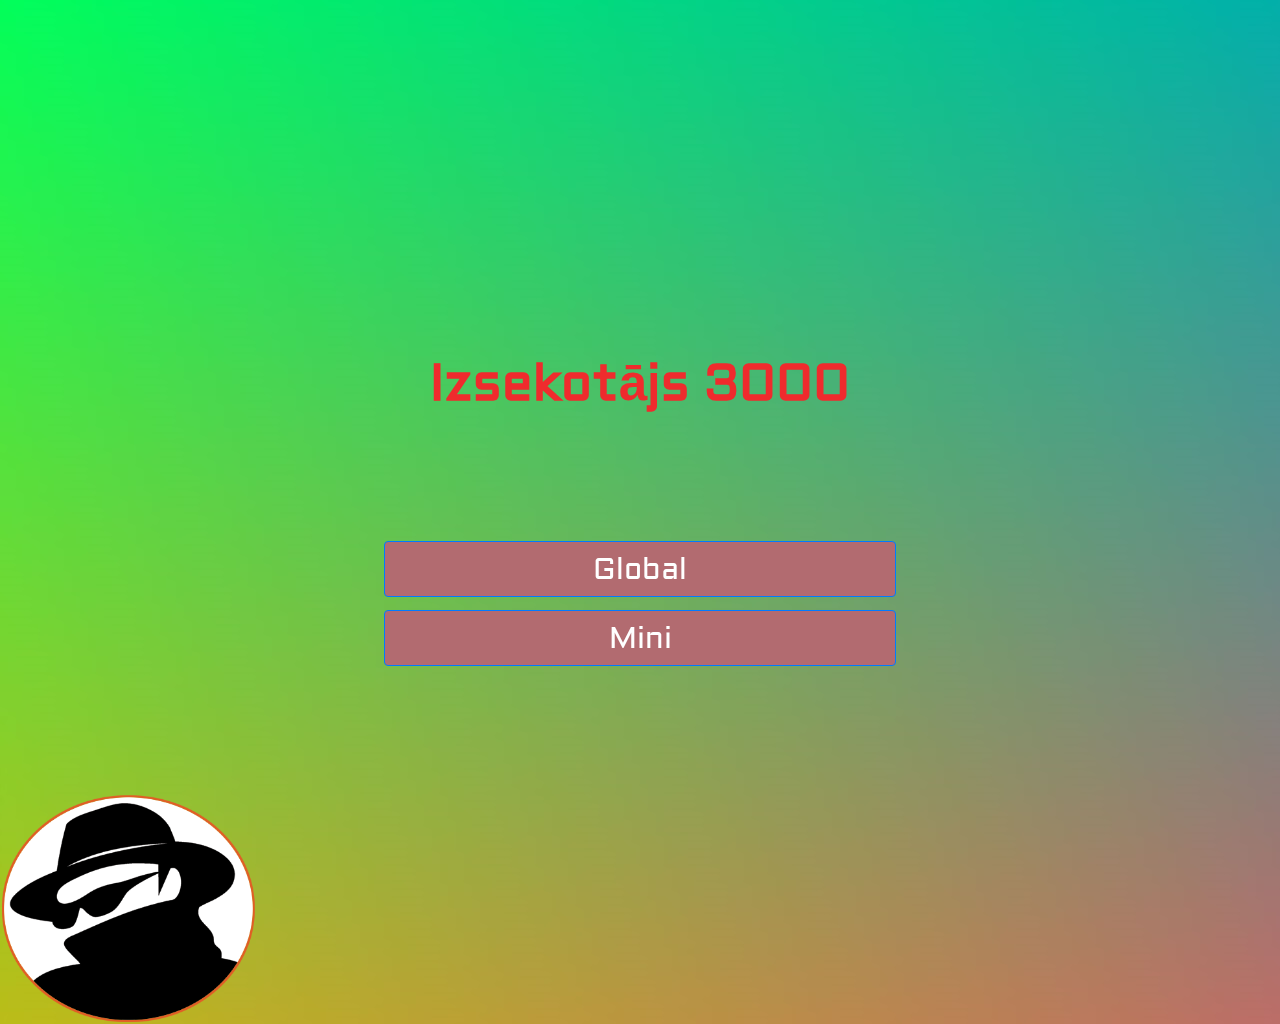
<file: index.html>
<!DOCTYPE html>
<html>

<head>
    <meta charset="utf-8">
    <meta name="viewport" content="width=device-width, initial-scale=1.0">
    <title>Menu</title>
    <link rel="stylesheet" href="assets/bootstrap/css/bootstrap.min.css">
    <link rel="stylesheet" href="https://fonts.googleapis.com/css?family=Aldrich">
    <link rel="stylesheet" href="https://cdnjs.cloudflare.com/ajax/libs/animate.css/3.5.2/animate.min.css">
    <link rel="stylesheet" href="assets/css/styles.css">
</head>

<body>
    <p class="text-center" style="margin-right:2.5%;margin-left:2.5%;width:95%;color:#ef2b2d;font-size:320%;margin-top:27%;font-family:Aldrich, sans-serif;font-style:normal;font-weight:bold;">Izsekotājs 3000</p><a href="globals/index.html"><button class="btn btn-primary" type="button" style="width:40%;margin-left:30%;margin-top:8%;height:56px;margin-right:30%;background-color:#b26b70;font-size:187%;font-family:Aldrich, sans-serif;" >Global</button></a><a href="mini/index.html"><button class="btn btn-primary" type="button" style="width:40%;margin-left:30%;margin-top:1%;height:56px;margin-right:30%;margin-bottom:10%;background-color:#b26b70;font-size:187%;font-family:Aldrich, sans-serif;" >Mini</button></a>
    <img src="assets/img/spyillustration.png" id="spiegs">

  <img src="assets/img/gradient.jpg" id="bg" alt="">
    <script src="assets/js/jquery.min.js"></script>
    <script src="assets/bootstrap/js/bootstrap.min.js"></script>
    <script src="assets/js/bs-animation.js"></script>
</body>

</html>
</file>
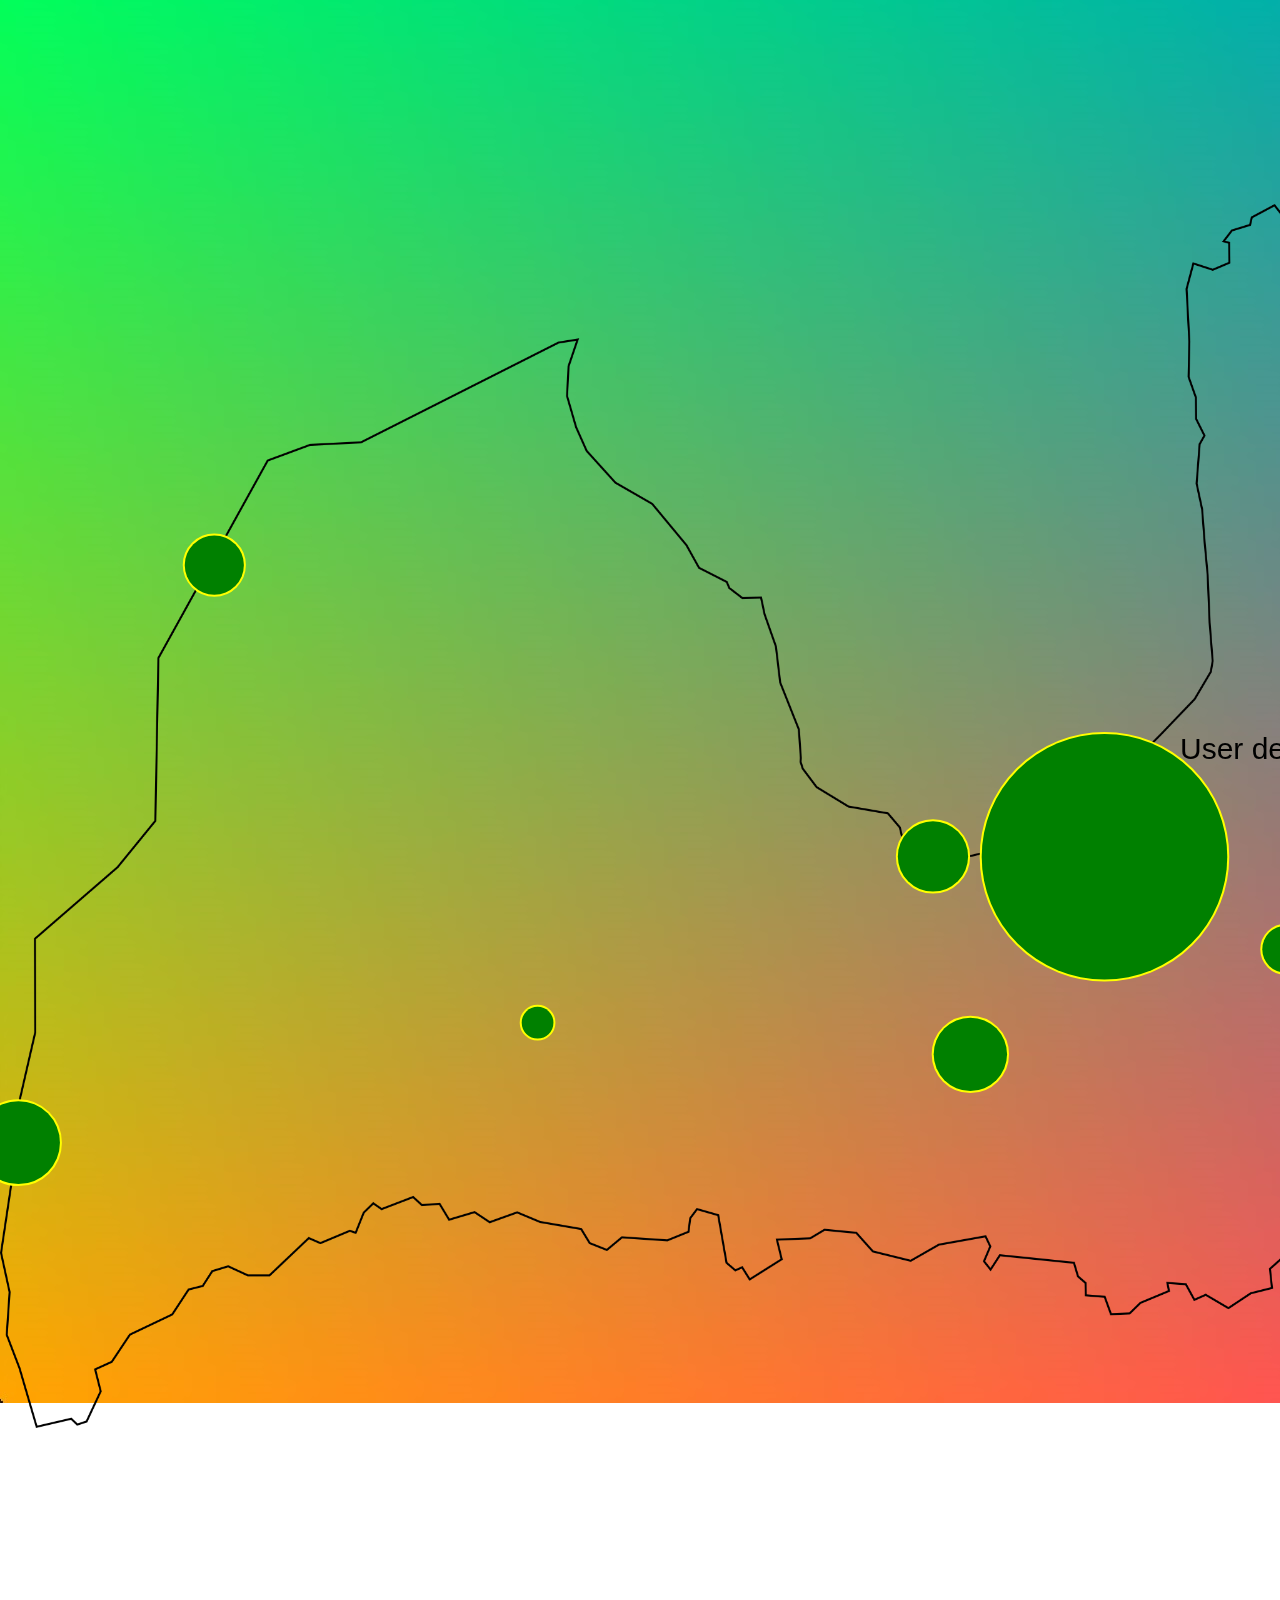
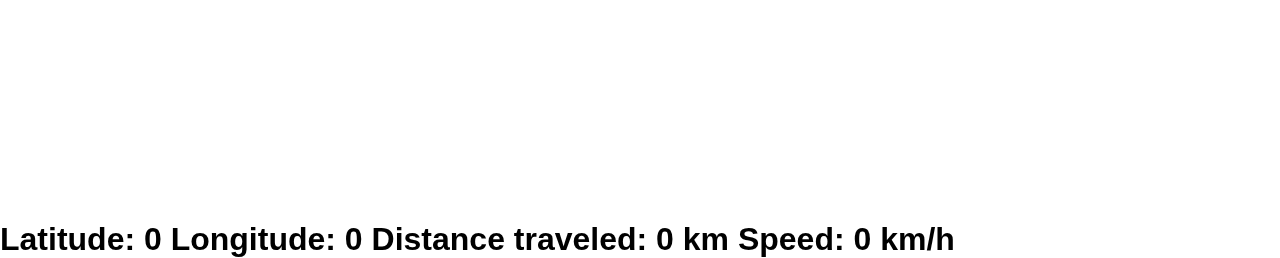
<file: globals/index.html>
<!DOCTYPE html>
<html>
  	<title>Locater</title>
  	<head>
	    <meta charset="UTF-8">
	    <meta name="viewport" content="width=device-width, initial-scale=1">
	    <link rel="stylesheet" type="text/css" href="styles/styleMain.css">
  	</head>
  	<body id="body" onload="startApp()">
	  	<!--div class="container"-->
			<canvas id="myCanvas" width="1" height="1"></canvas>
		<!--/div-->
    
      <img src="gradient.jpg" id="bg" alt="">
  		<script src="scripts/script1.js"></script>
  		<script src="scripts/script2.js"></script>
  	</body>
</html>
</file>
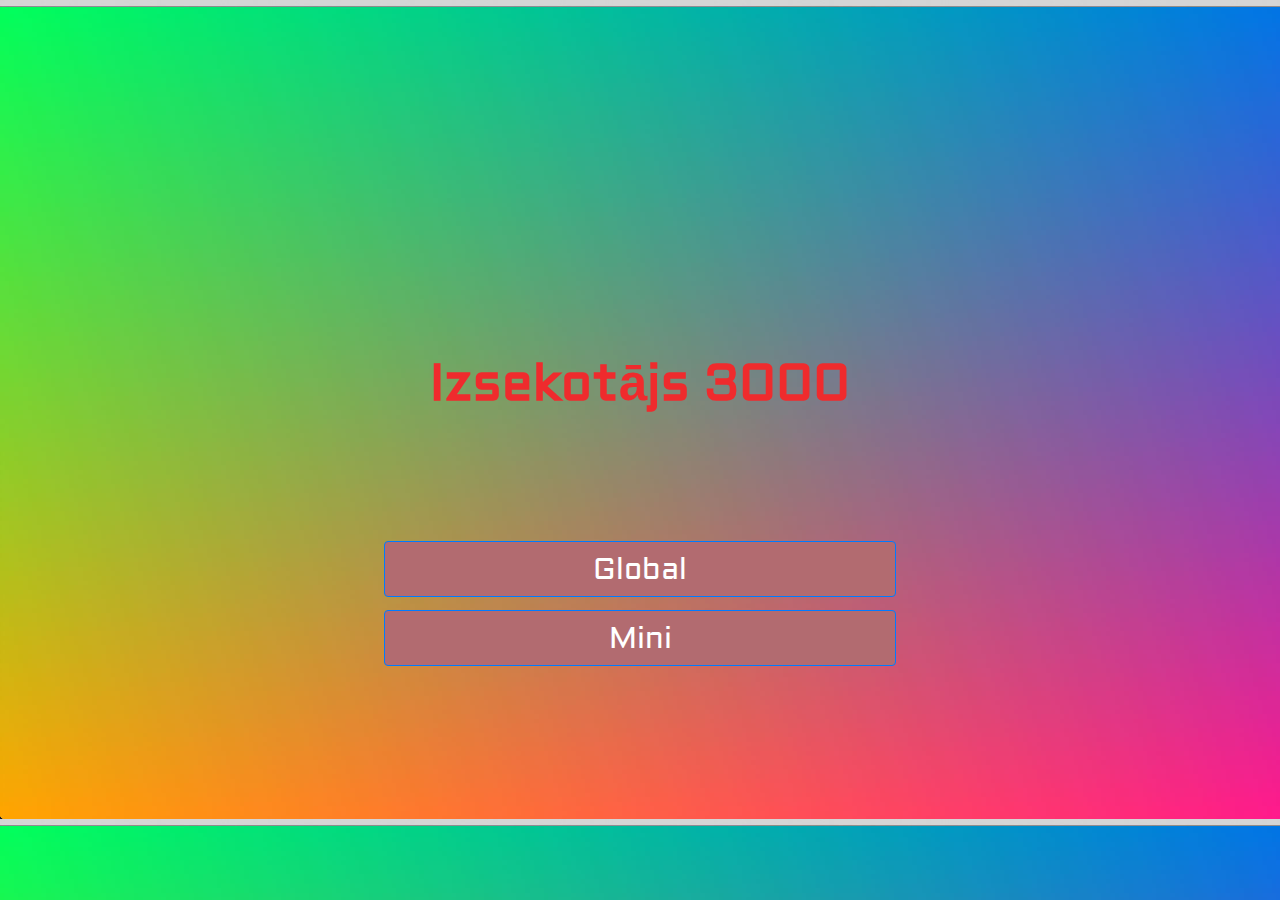
<file: istaisprojekts/index.html>
<!DOCTYPE html>
<html>

<head>
    <meta charset="utf-8">
    <meta name="viewport" content="width=device-width, initial-scale=1.0">
    <title>Menu</title>
    <link rel="stylesheet" href="assets/bootstrap/css/bootstrap.min.css">
    <link rel="stylesheet" href="https://fonts.googleapis.com/css?family=Aldrich">
    <link rel="stylesheet" href="https://cdnjs.cloudflare.com/ajax/libs/animate.css/3.5.2/animate.min.css">
    <link rel="stylesheet" href="assets/css/styles.css">
</head>

<body>
    <p class="text-center" style="margin-right:2.5%;margin-left:2.5%;width:95%;color:#ef2b2d;font-size:320%;margin-top:27%;font-family:Aldrich, sans-serif;font-style:normal;font-weight:bold;">Izsekotājs 3000</p><a href="globals/index.html"><button class="btn btn-primary" type="button" style="width:40%;margin-left:30%;margin-top:8%;height:56px;margin-right:30%;background-color:#b26b70;font-size:187%;font-family:Aldrich, sans-serif;" >Global</button></a><a href="mini/index.html"><button class="btn btn-primary" type="button" style="width:40%;margin-left:30%;margin-top:1%;height:56px;margin-right:30%;margin-bottom:10%;background-color:#b26b70;font-size:187%;font-family:Aldrich, sans-serif;" >Mini</button></a><img class="img-fluid" data-bs-hover-animate="shake"
        style="background-image:url(&quot;assets/img/spyillustration.png&quot;);margin-left:4%;margin-top:2%;">
    <script src="assets/js/jquery.min.js"></script>
    <script src="assets/bootstrap/js/bootstrap.min.js"></script>
    <script src="assets/js/bs-animation.js"></script>
</body>

</html>
</file>
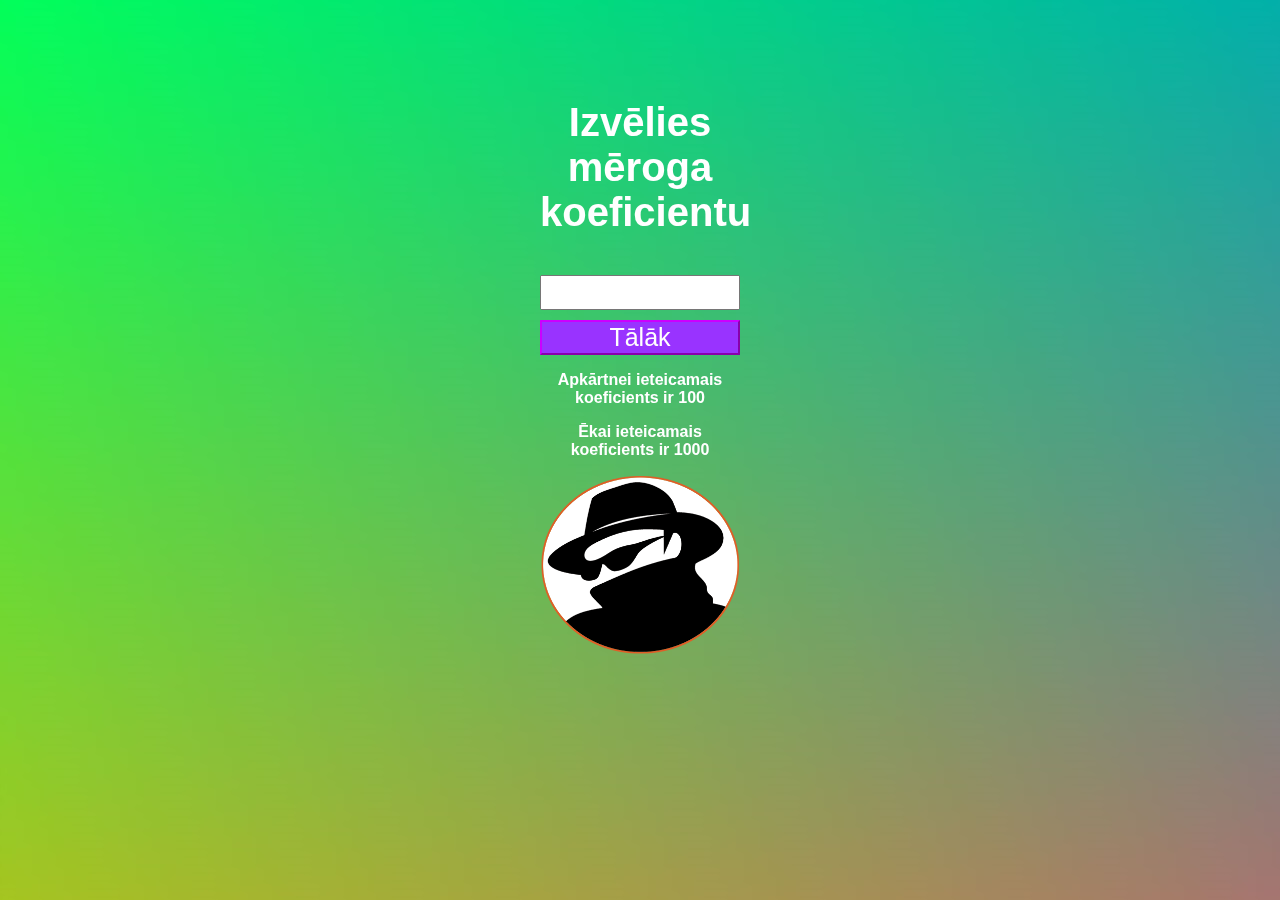
<file: mini/index.html>
<!DOCTYPE html>
<html>
<head>
  <title>Koeficients</title>
  <meta charset="UTF-8">
  <link rel="stylesheet" href="css/style.css">
</head>
<body>
  <div id="viss">
    <p id ="virsraksts">Izvēlies mēroga koeficientu</p>
    <input id="number" type="number">
    <button id="poga" onclick="submit()">Tālāk</button>
  <p>Apkārtnei ieteicamais koeficients ir 100</p>
  <p>Ēkai ieteicamais koeficients ir 1000</p>
  <img src="spyillustration.png" id="spiegs">
</div>

  <img src="gradient.jpg" class="btn" id="bg" alt="">
  <script>
    function submit()
    {
      var tgt=document.getElementById("number").value;
      console.log(typeof tgt);
      if (isNaN(tgt)) 
        {
          alert("Must input numbers");
        }
      else
      {
        localStorage.setItem('koef', tgt);
        window.location.href = 'app/';
    }
    }
    
  </script>
</body>
</html>
</file>
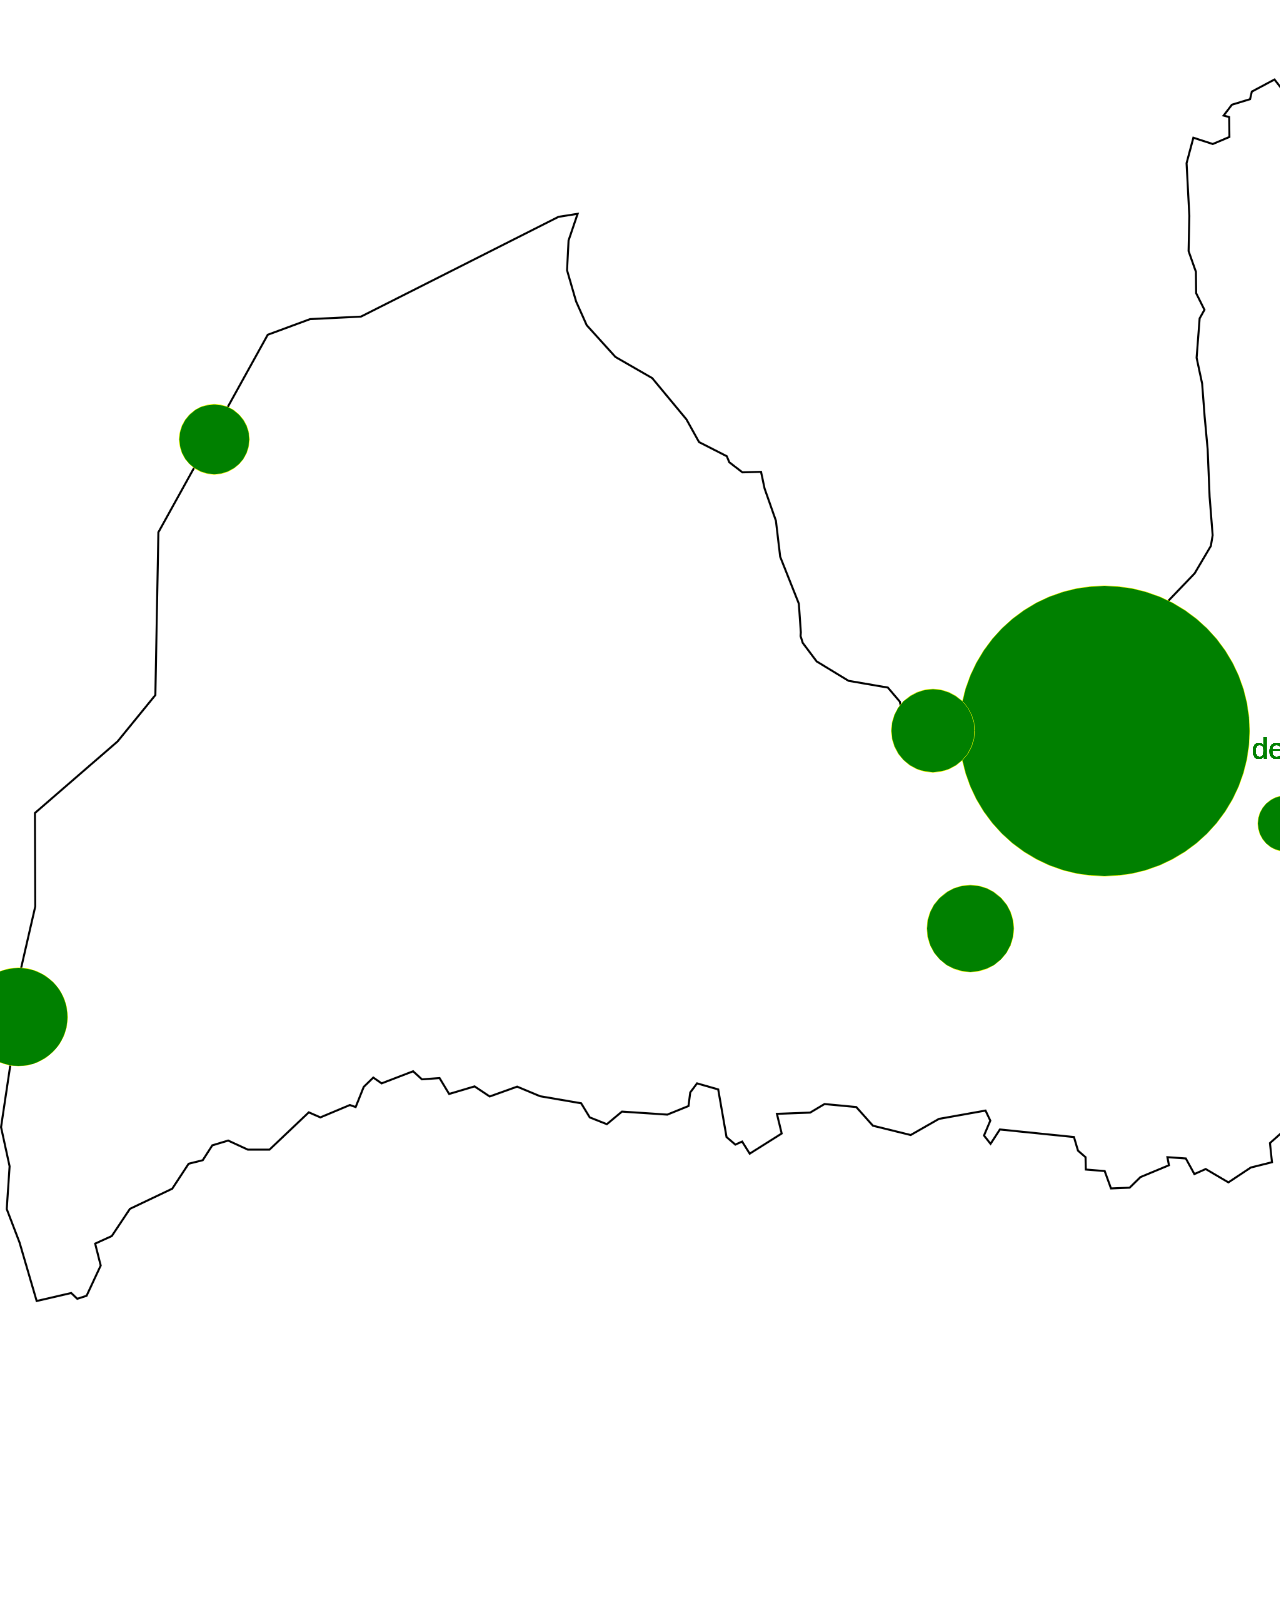
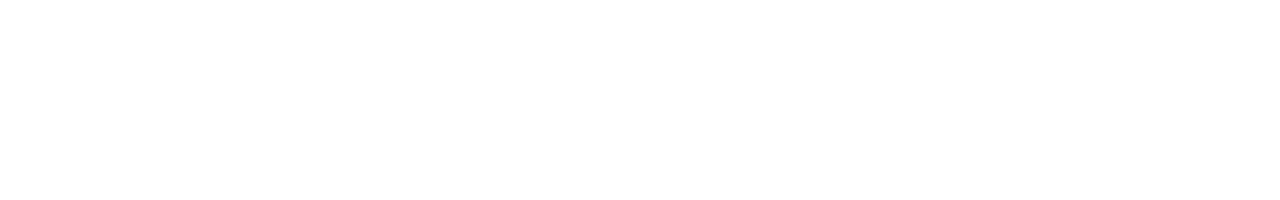
<file: istaisprojekts/globals/index.html>
<!DOCTYPE html>
<html>
  	<title>Locater</title>
  	<head>
	    <meta charset="UTF-8">
	    <meta name="viewport" content="width=device-width, initial-scale=1">
	    <link rel="stylesheet" type="text/css" href="styles/styleMain.css">
  	</head>
  	<body id="body" onload="startApp()">
	  	<!--div class="container"-->
			<canvas id="myCanvas" width="1" height="1"></canvas>
		<!--/div-->
  		<script src="scripts/script1.js"></script>
  		<script src="scripts/script2.js"></script>
  	</body>
</html>
</file>
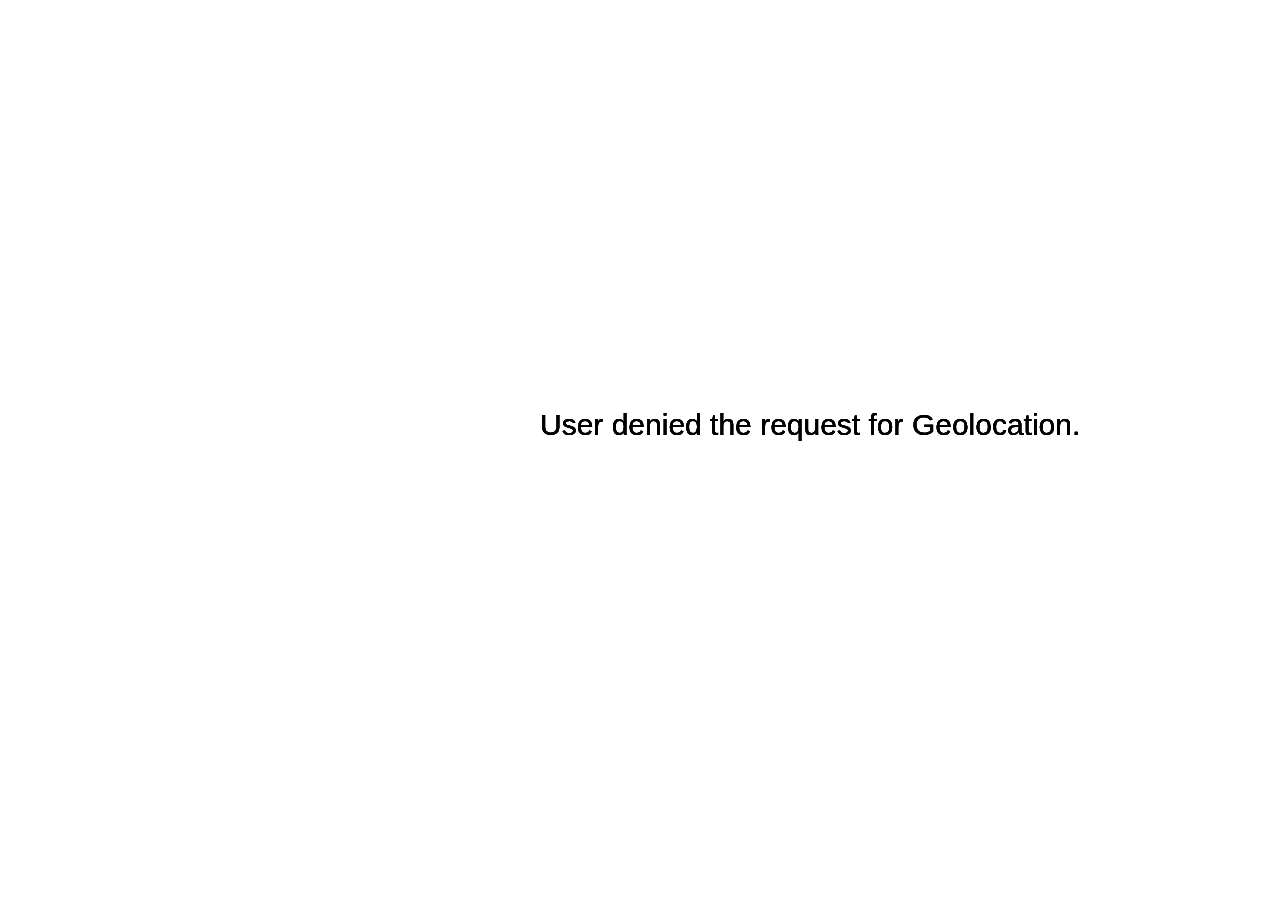
<file: istaisprojekts/mini/index.html>
<!DOCTYPE html>
<html>
  	<title>Locater</title>
  	<head>
	    <meta charset="UTF-8">
	    <meta name="viewport" content="width=device-width, initial-scale=1">
	    <link rel="stylesheet" type="text/css" href="styles/styleMain.css">
  	</head>
  	<body id="body" onload="startApp()">
	  	<!--div class="container"-->
			<canvas id="myCanvas" width="1" height="1"></canvas>
		<!--/div-->
  		<script src="scripts/script1.js"></script>
  	</body>
</html>
</file>
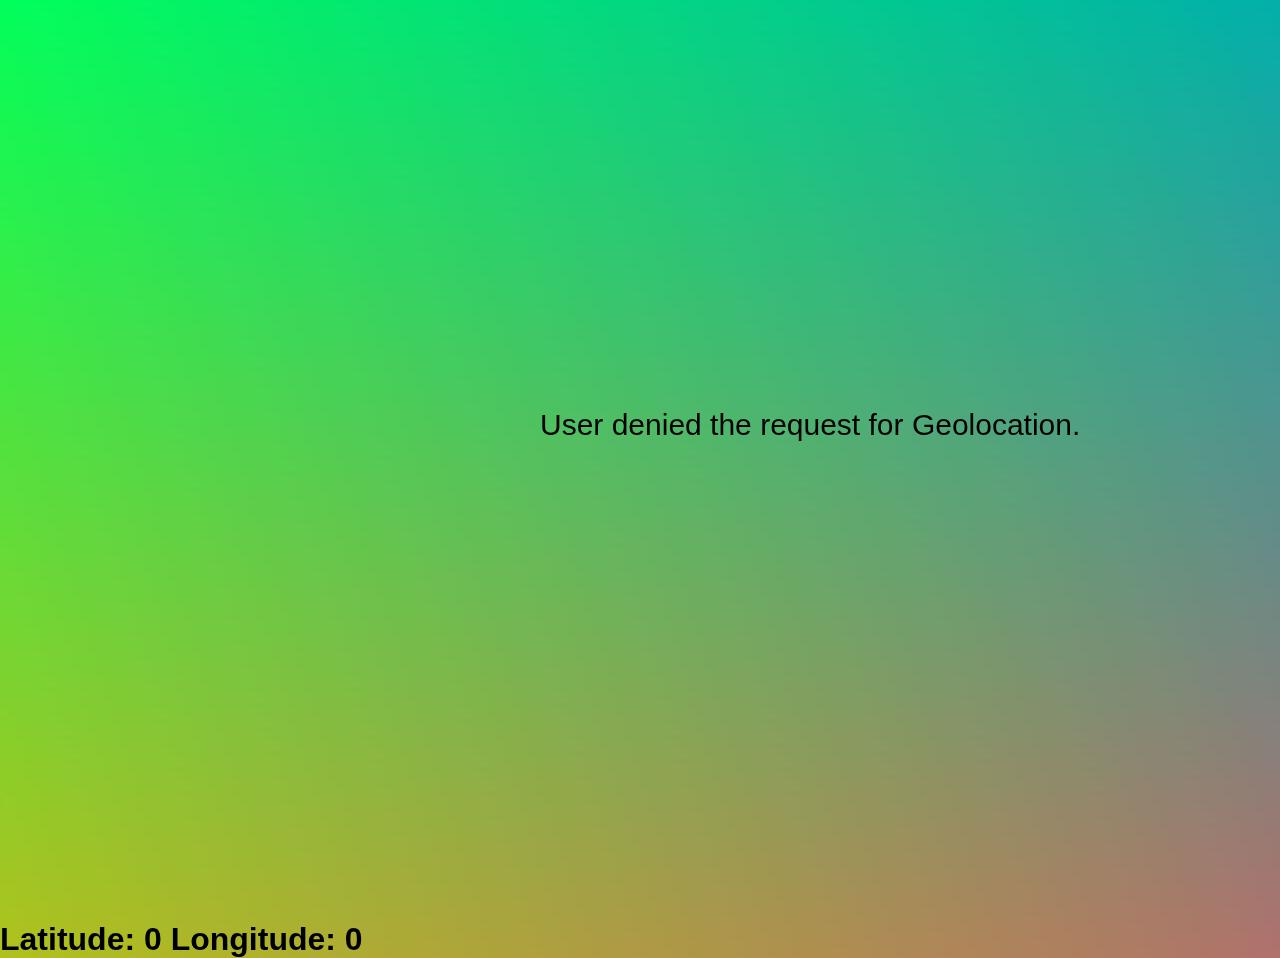
<file: mini/app/index.html>
<!DOCTYPE html>
<html>
  	<title>Locater</title>
  	<head>
	    <meta charset="UTF-8">
	    <meta name="viewport" content="width=device-width, initial-scale=1">
	    <link rel="stylesheet" type="text/css" href="styles/styleMain.css">
  	</head>
  	<body id="body" onload="startApp()">
	  	<!--div class="container"-->
			<canvas id="myCanvas" width="1" height="1"></canvas>
			<img src="gradient.jpg" id="bg" alt="">
		<!--/div-->
  		<script src="scripts/script1.js"></script>
  	</body>
</html>
</file>
<file: assets/css/styles.css>
#bg {
  position: fixed; 
  top: 0; 
  left: 0; 

  /* Preserve aspet ratio */
  min-width: 100%;
  min-height: 100%;
  z-index: -1;
}
#spiegs
{
	width:20%;
	height:auto;
}
</file>
<file: globals/styles/styleMain.css>
body {font-family: Arial, Helvetica, sans-serif;word-wrap: normal;}

/*.container{

    overflow-y: scroll;
    background-color: white;
    width: 90vw;
    height: 90vh;
    color: white;
    margin: 5vh 5vw;
    border: none;
    cursor: pointer;
}*/
body, html
/**#myCanvas*/
{
    height: 100%;
    width: 100%;
    padding: 0px;
    margin: 0px;
}
#myCanvas{
    font: 30px;
    display:block;
}
#bg {
  position: fixed; 
  top: 0; 
  left: 0; 

  /* Preserve aspet ratio */
  min-width: 100%;
  min-height: 100%;
  z-index: -1;
}
/* Change styles for span and cancel button on extra small screens */
</file>
<file: istaisprojekts/assets/css/styles.css>
body {
  background-image:url("../../assets/img/gradient.jpg");
  background-size:cover;
}
</file>
<file: mini/css/style.css>
#bg {
  position: fixed; 
  top: 0; 
  left: 0; 

  /* Preserve aspet ratio */
  min-width: 100%;
  min-height: 100%;
  z-index: -1;
}
body {    
    margin: 0 !important;
    padding: 0 !important;
}
#viss
{	
	 width: 200px;
        height: 600px;
        
        margin:100px auto 0px auto;
}
#poga
{
	width:100%;
	padding-left:0px;
	padding-right:0px;
	margin-top:10px;
	font-size:25px;
	background-color:#9933ff;
	border-color:#cc00ff;
	color:white;
}
#number
{
	width:calc(100% - 4px);
	padding-left:0px;
	padding-right:0px;
	font-size:25px;
}
p
{
	text-align:center;
	color:white;
	font-family: Arial, Helvetica, sans-serif;
	font-weight:bold;
}
#virsraksts
{
	font-size:40px;
}
#spiegs
{
	width:100%;
	height:auto;
}
</file>
<file: istaisprojekts/globals/styles/styleMain.css>
body {font-family: Arial, Helvetica, sans-serif;word-wrap: normal;}

/*.container{

    overflow-y: scroll;
    background-color: white;
    width: 90vw;
    height: 90vh;
    color: white;
    margin: 5vh 5vw;
    border: none;
    cursor: pointer;
}*/
body, html
/**#myCanvas*/
{
    height: 100%;
    width: 100%;
    padding: 0px;
    margin: 0px;
}
#myCanvas{
    font: 30px;
    display:block;
}
/* Change styles for span and cancel button on extra small screens */
</file>
<file: istaisprojekts/mini/styles/styleMain.css>
body {font-family: Arial, Helvetica, sans-serif;word-wrap: normal;}

/*.container{

    overflow-y: scroll;
    background-color: white;
    width: 90vw;
    height: 90vh;
    color: white;
    margin: 5vh 5vw;
    border: none;
    cursor: pointer;
}*/
body, html
/**#myCanvas*/
{
    height: 100%;
    width: 100%;
    padding: 0px;
    margin: 0px;
}
#myCanvas{
    font: 30px;
    display:block;
}
/* Change styles for span and cancel button on extra small screens */
</file>
<file: mini/app/styles/styleMain.css>
body {font-family: Arial, Helvetica, sans-serif;word-wrap: normal;}

/*.container{

    overflow-y: scroll;
    background-color: white;
    width: 90vw;
    height: 90vh;
    color: white;
    margin: 5vh 5vw;
    border: none;
    cursor: pointer;
}*/
body, html
/**#myCanvas*/
{
    height: 100%;
    width: 100%;
    padding: 0px;
    margin: 0px;
}
#myCanvas{
    font: 30px;
    display:block;
}
#bg {
  position: fixed; 
  top: 0; 
  left: 0; 

  /* Preserve aspet ratio */
  min-width: 100%;
  min-height: 100%;
  z-index: -1;
}
/* Change styles for span and cancel button on extra small screens */
</file>
